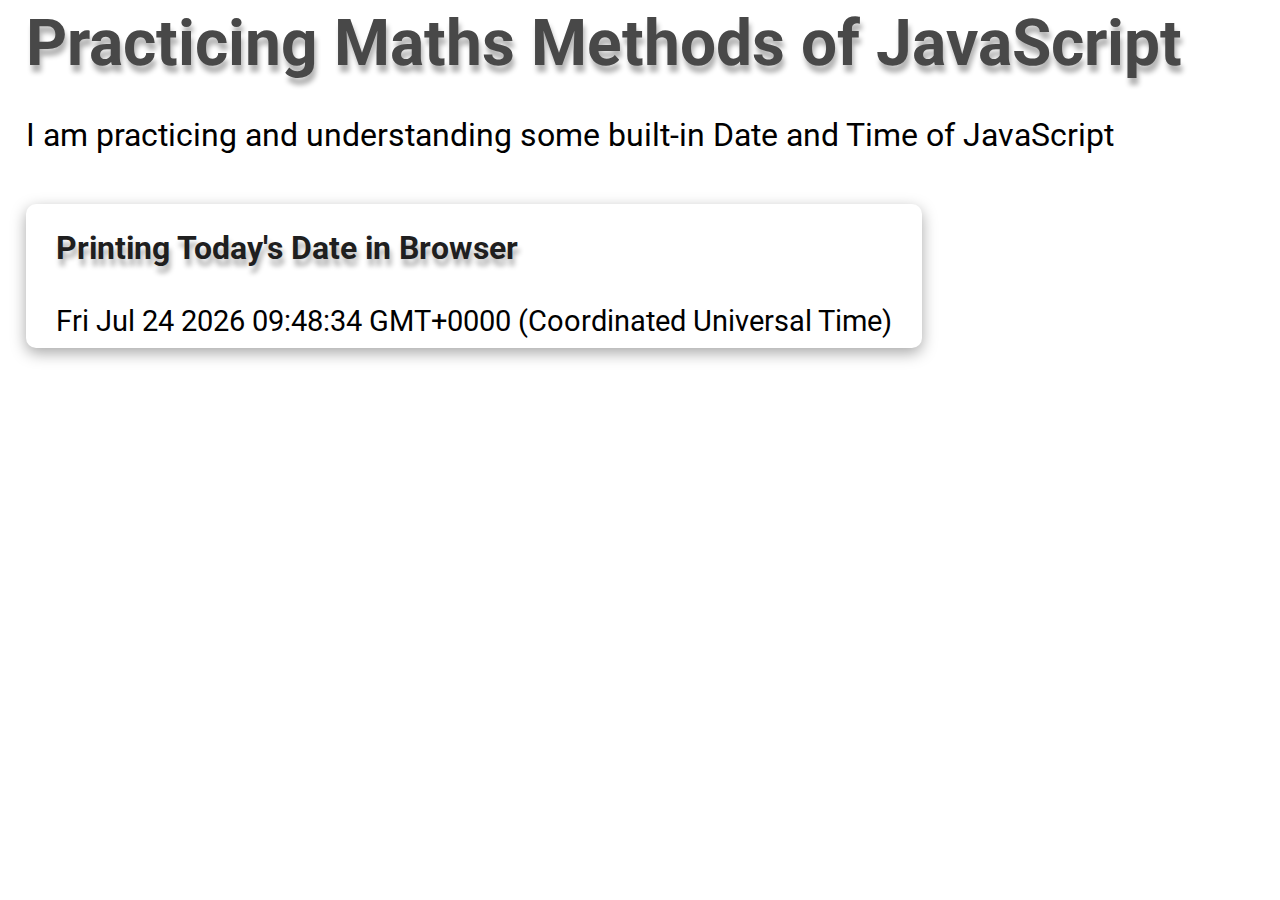
<file: Questions/Question01/q01.html>
<!DOCTYPE html>
<html lang="en">

<head>
    <meta charset="UTF-8">
    <meta name="viewport" content="width=device-width, initial-scale=1.0">
    <title>Date and Time in JavaScript | Question 01</title>
    <link rel="stylesheet" href="./../../style.css">
</head>

<body>
    <div class="container">
        <h1>Practicing Maths Methods of JavaScript</h1>
        <p>I am practicing and understanding some built-in Date and Time of JavaScript </p>
    </div>
    
</body>
<script src="./q01.js"></script>

</html>
</file>
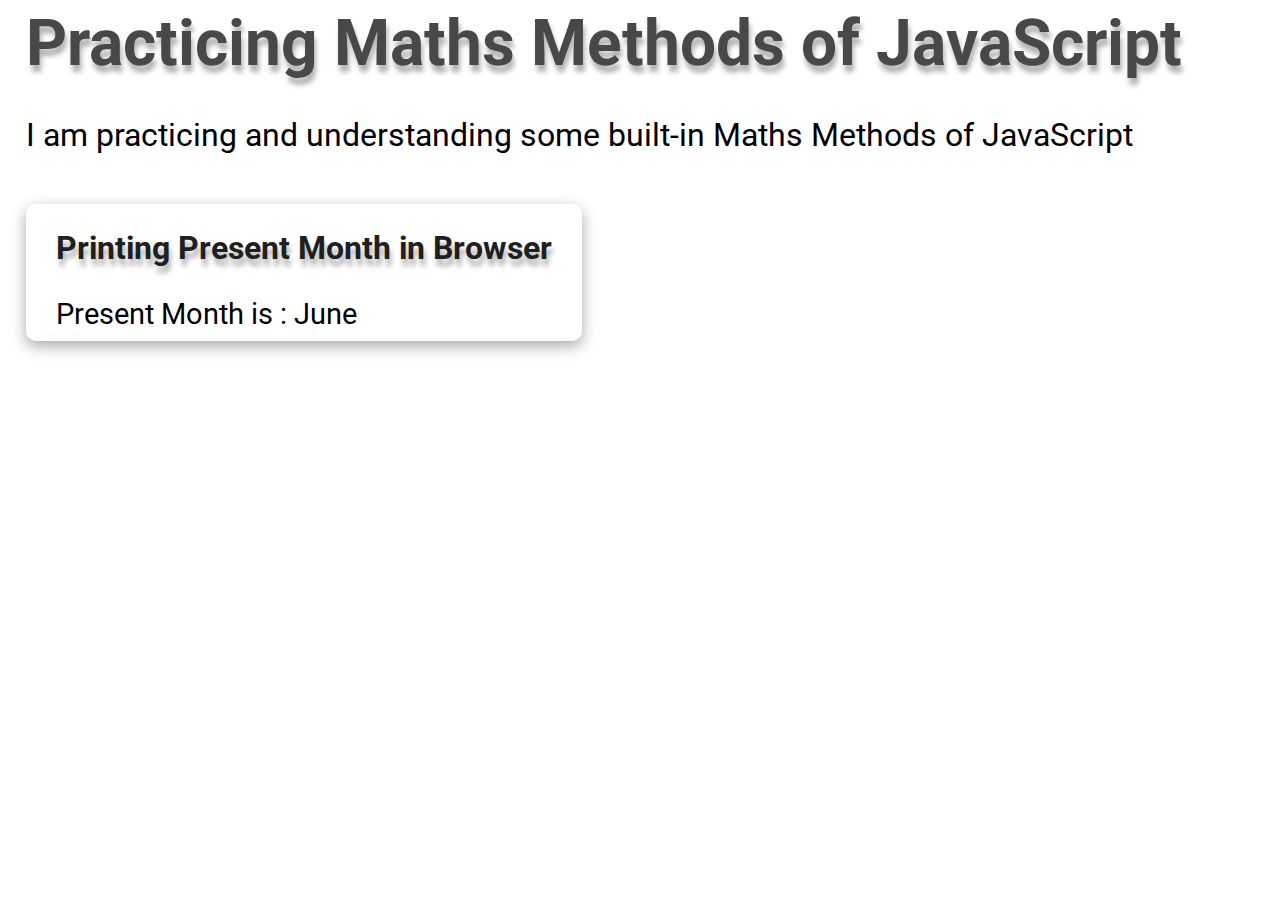
<file: Questions/Question02/q02.html>
<!DOCTYPE html>
<html lang="en">

<head>
    <meta charset="UTF-8">
    <meta name="viewport" content="width=device-width, initial-scale=1.0">
    <title>Maths Methods in JavaScript | Question 02</title>
    <link rel="stylesheet" href="./../../style.css">
</head>

<body>
    <div class="container">
        <h1>Practicing Maths Methods of JavaScript</h1>
        <p>I am practicing and understanding some built-in Maths Methods of JavaScript </p>
    </div>
    
</body>
<script src="./q02.js"></script>

</html>
</file>
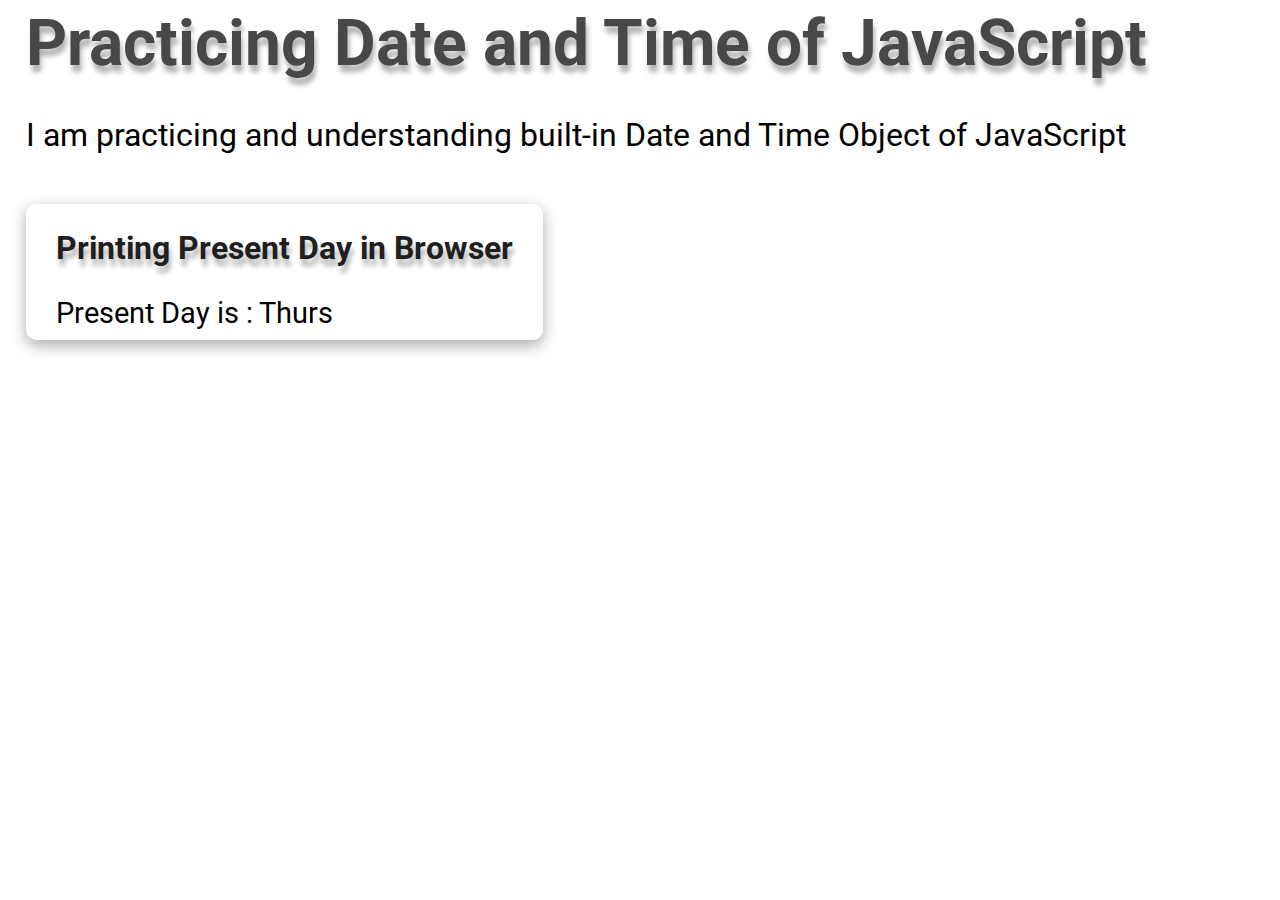
<file: Questions/Question03/q03.html>
<!DOCTYPE html>
<html lang="en">

<head>
    <meta charset="UTF-8">
    <meta name="viewport" content="width=device-width, initial-scale=1.0">
    <title>Maths Methods in JavaScript | Question 03</title>
    <link rel="stylesheet" href="./../../style.css">
</head>

<body>
    <div class="container">
        <h1>Practicing Date and Time of JavaScript</h1>
        <p>I am practicing and understanding built-in Date and Time Object of JavaScript </p>
    </div>
    
</body>
<script src="./q03.js"></script>

</html>
</file>
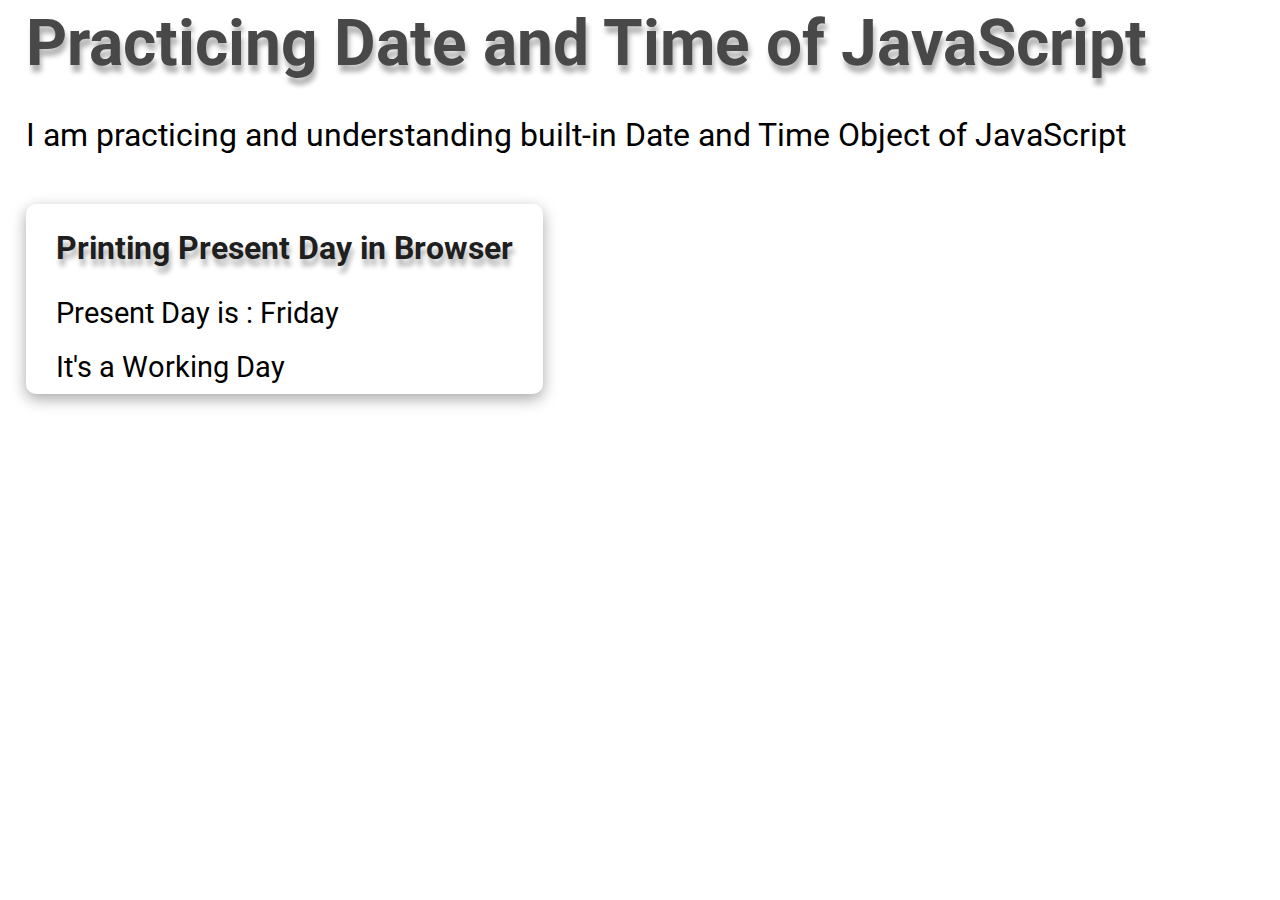
<file: Questions/Question04/q04.html>
<!DOCTYPE html>
<html lang="en">

<head>
    <meta charset="UTF-8">
    <meta name="viewport" content="width=device-width, initial-scale=1.0">
    <title>Maths Methods in JavaScript | Question 04</title>
    <link rel="stylesheet" href="./../../style.css">
</head>

<body>
    <div class="container">
        <h1>Practicing Date and Time of JavaScript</h1>
        <p>I am practicing and understanding built-in Date and Time Object of JavaScript </p>
    </div>
    
</body>
<script src="./q04.js"></script>

</html>
</file>
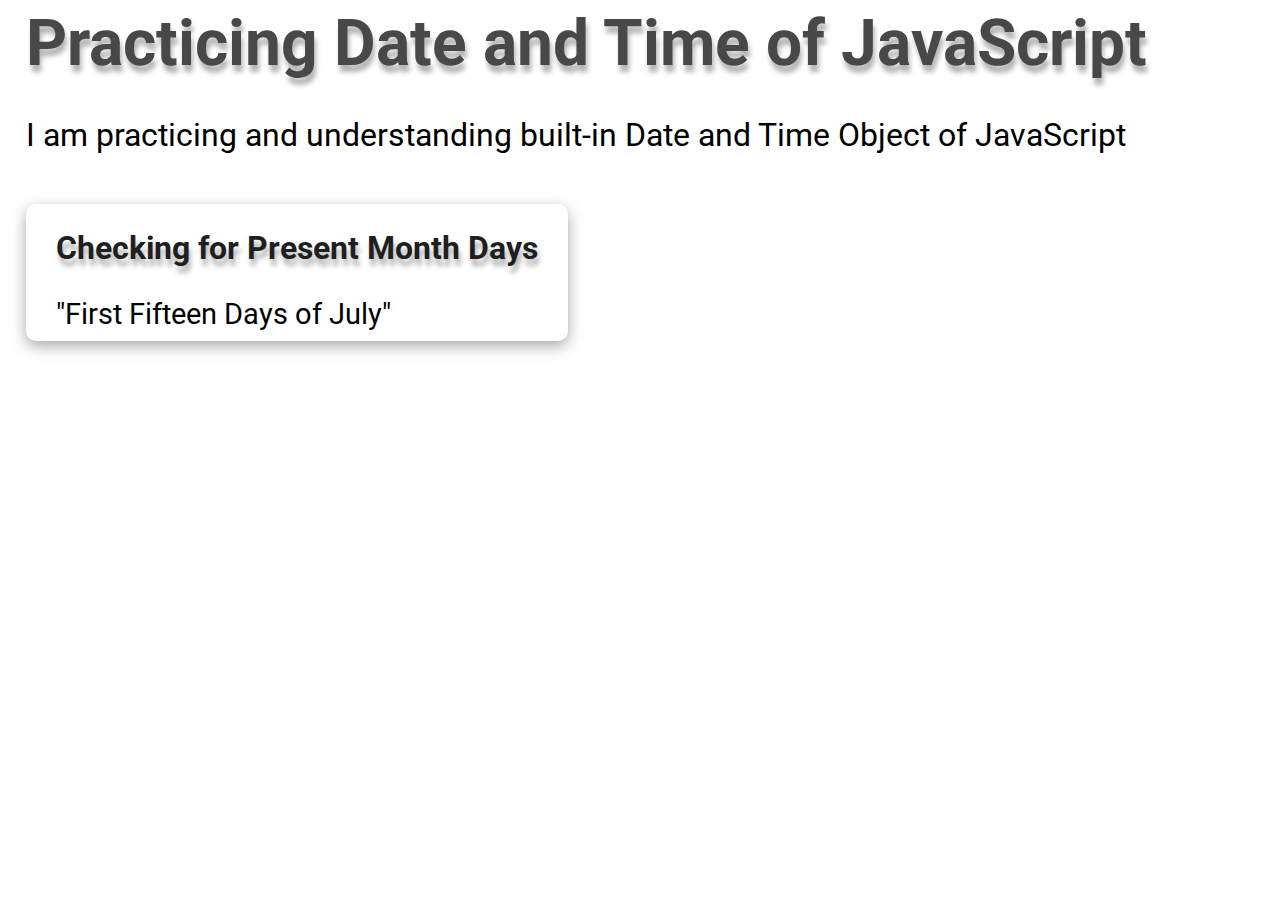
<file: Questions/Question05/q05.html>
<!DOCTYPE html>
<html lang="en">

<head>
    <meta charset="UTF-8">
    <meta name="viewport" content="width=device-width, initial-scale=1.0">
    <title>Maths Methods in JavaScript | Question 05</title>
    <link rel="stylesheet" href="./../../style.css">
</head>

<body>
    <div class="container">
        <h1>Practicing Date and Time of JavaScript</h1>
        <p>I am practicing and understanding built-in Date and Time Object of JavaScript </p>
    </div>
    
</body>
<script src="./q05.js"></script>

</html>
</file>
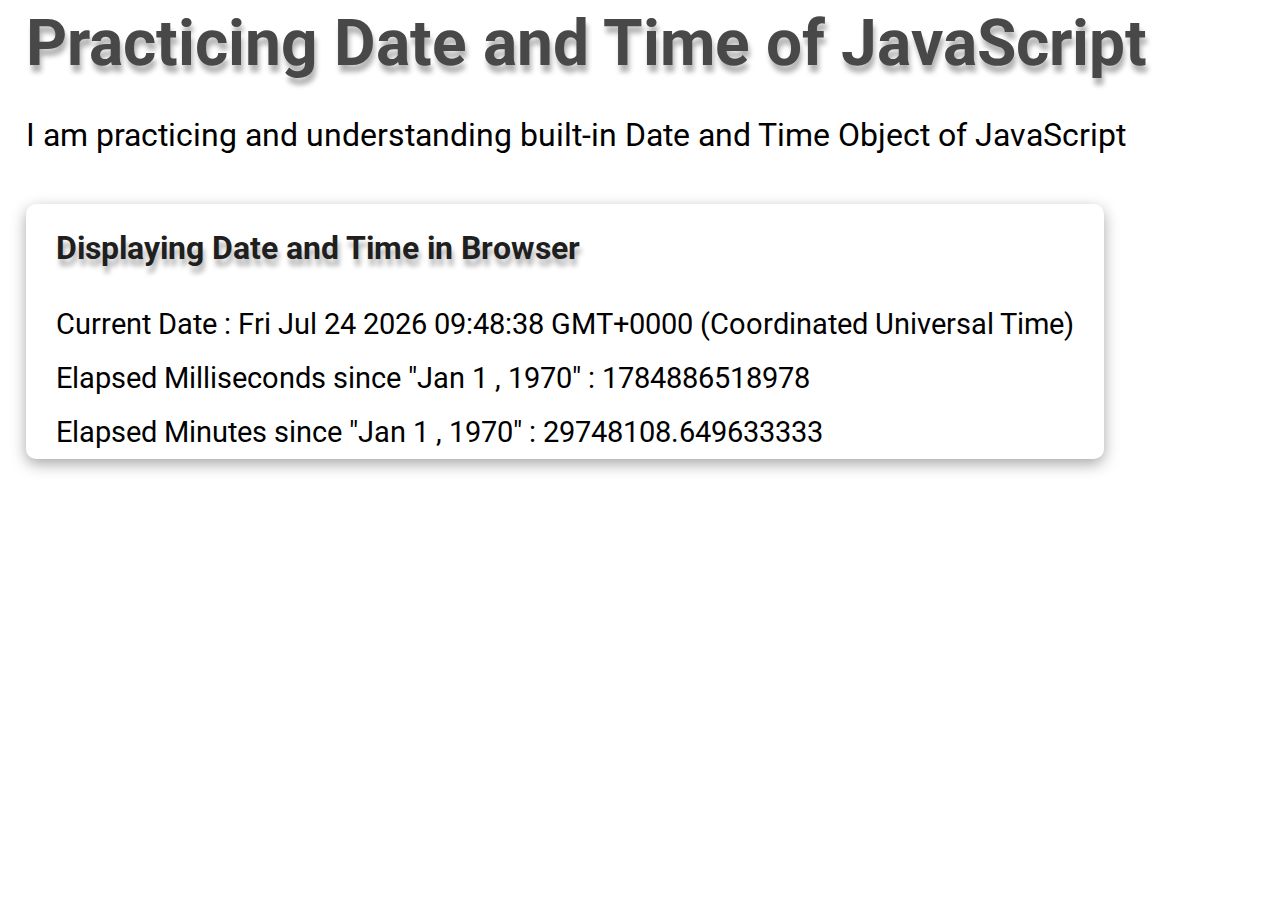
<file: Questions/Question06/q06.html>
<!DOCTYPE html>
<html lang="en">

<head>
    <meta charset="UTF-8">
    <meta name="viewport" content="width=device-width, initial-scale=1.0">
    <title>Maths Methods in JavaScript | Question06</title>
    <link rel="stylesheet" href="./../../style.css">
</head>

<body>
    <div class="container">
        <h1>Practicing Date and Time of JavaScript</h1>
        <p>I am practicing and understanding built-in Date and Time Object of JavaScript </p>
    </div>

</body>
<script src="./q06.js"></script>

</html>
</file>
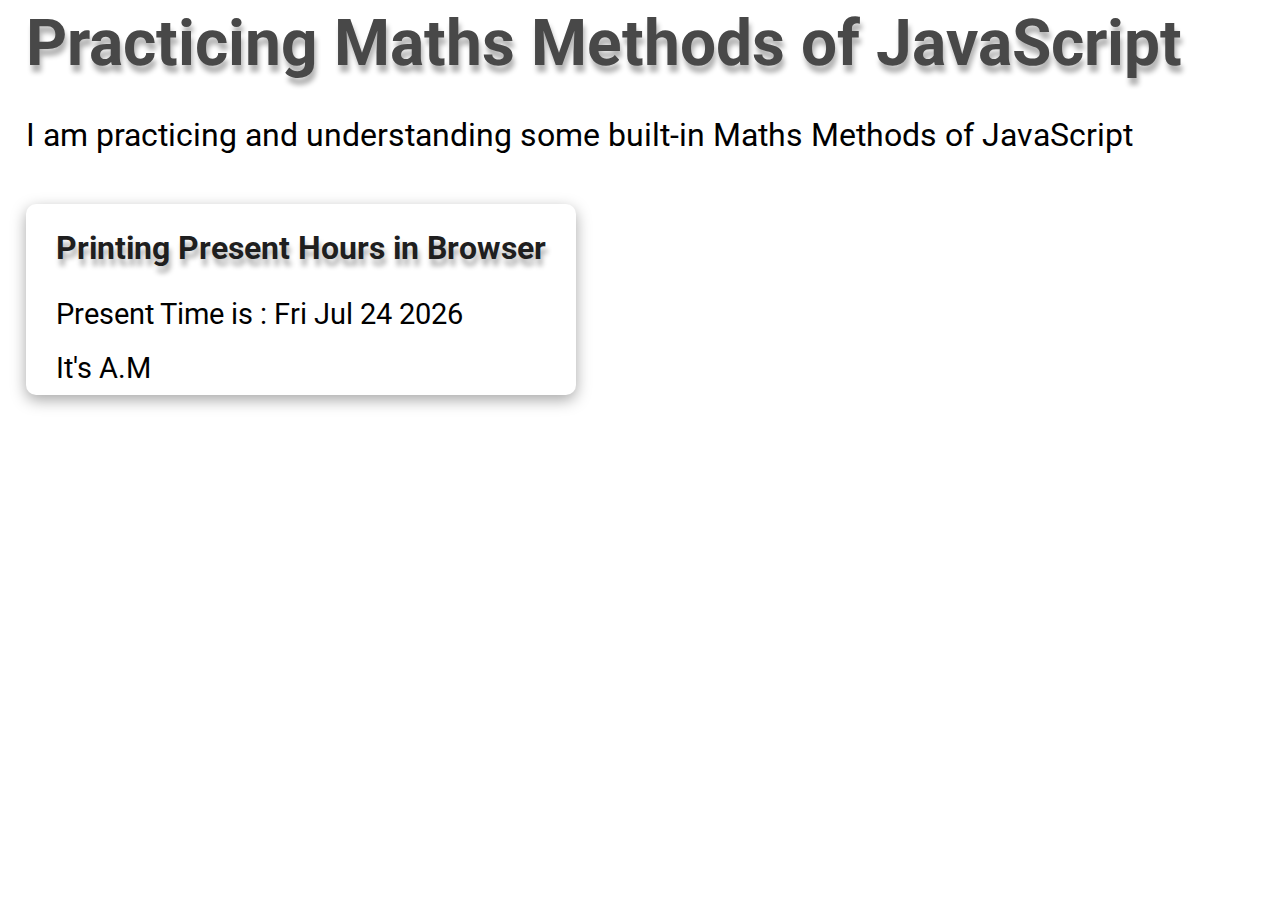
<file: Questions/Question07/q07.html>
<!DOCTYPE html>
<html lang="en">

<head>
    <meta charset="UTF-8">
    <meta name="viewport" content="width=device-width, initial-scale=1.0">
    <title>Arrays in JavaScript | Question 07</title>
    <link rel="stylesheet" href="./../../style.css">
</head>

<body>
    <div class="container">
        <h1>Practicing Maths Methods of JavaScript</h1>
        <p>I am practicing and understanding some built-in Maths Methods of JavaScript </p>
    </div>
    
</body>
<script src="./q07.js"></script>

</html>
</file>
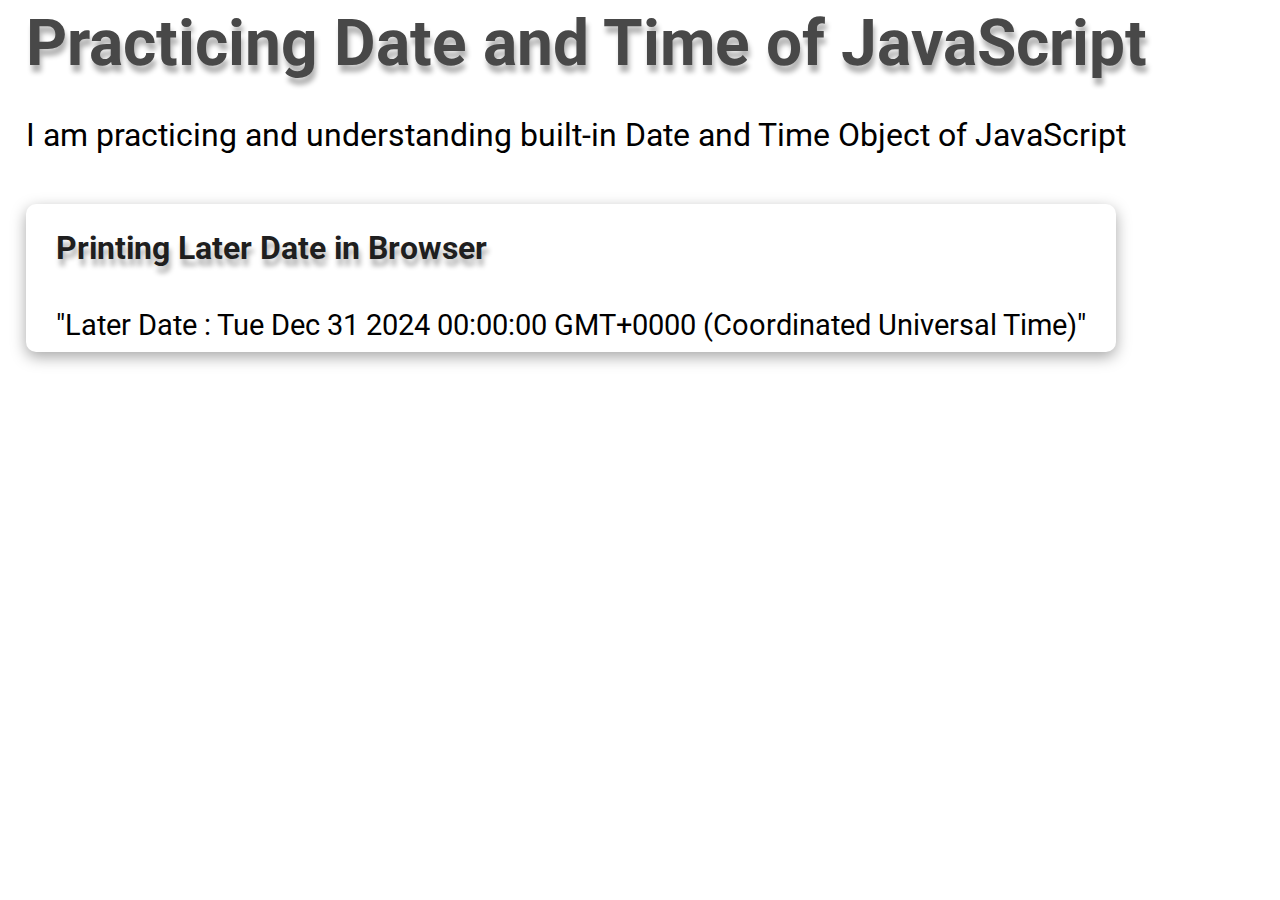
<file: Questions/Question08/q08.html>
<!DOCTYPE html>
<html lang="en">

<head>
    <meta charset="UTF-8">
    <meta name="viewport" content="width=device-width, initial-scale=1.0">
    <title>Maths Methods in JavaScript | Question 08</title>
    <link rel="stylesheet" href="./../../style.css">
</head>

<body>
    <div class="container">
        <h1>Practicing Date and Time of JavaScript</h1>
        <p>I am practicing and understanding built-in Date and Time Object of JavaScript </p>
    </div>
    
</body>
<script src="./q08.js"></script>

</html>
</file>
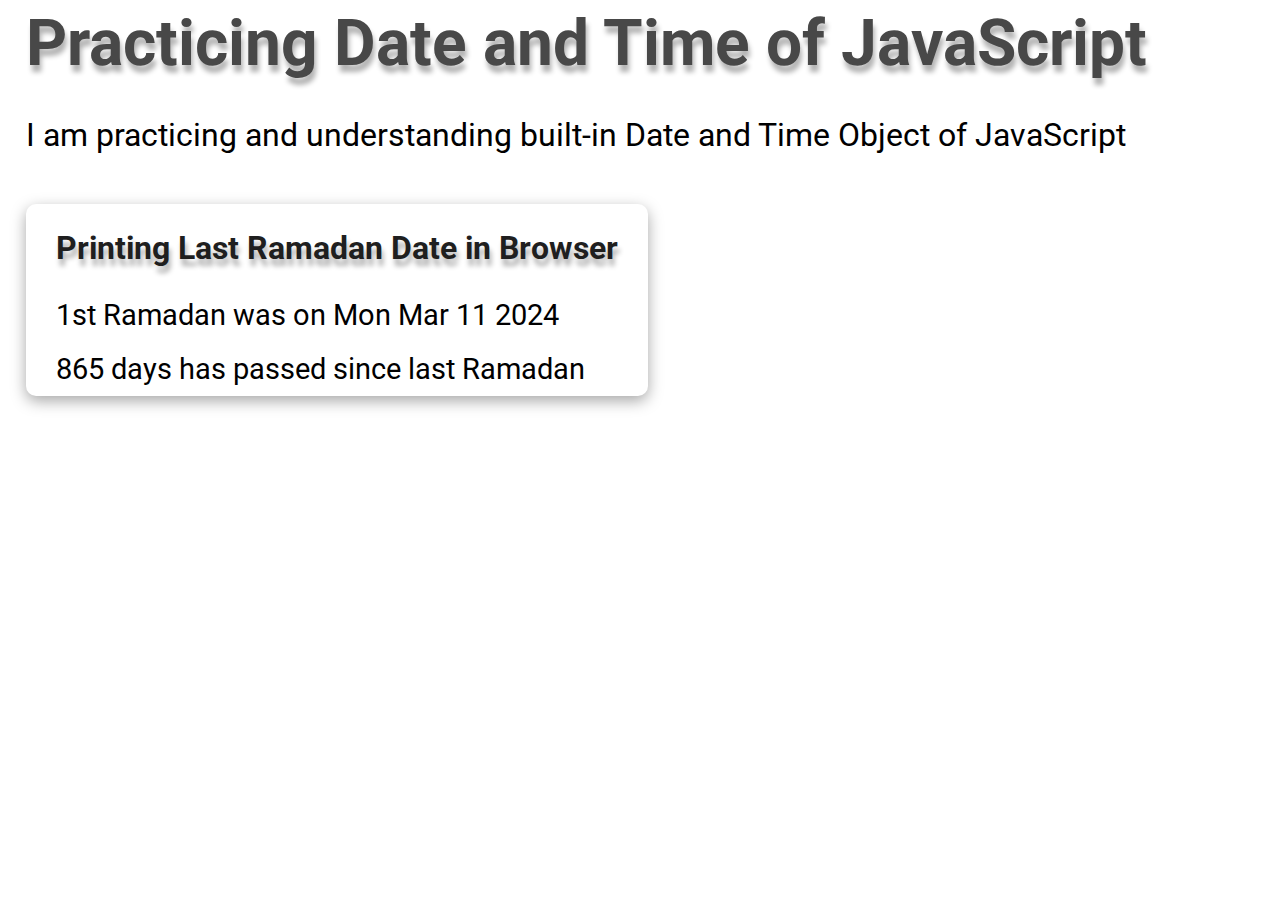
<file: Questions/Question09/q09.html>
<!DOCTYPE html>
<html lang="en">

<head>
    <meta charset="UTF-8">
    <meta name="viewport" content="width=device-width, initial-scale=1.0">
    <title>Arrays in JavaScript | Question 07</title>
    <link rel="stylesheet" href="./../../style.css">
</head>

<body>
    <div class="container">
        <h1>Practicing Date and Time of JavaScript</h1>
        <p>I am practicing and understanding built-in Date and Time Object of JavaScript </p>
    </div>
    
</body>
<script src="./q09.js"></script>

</html>
</file>
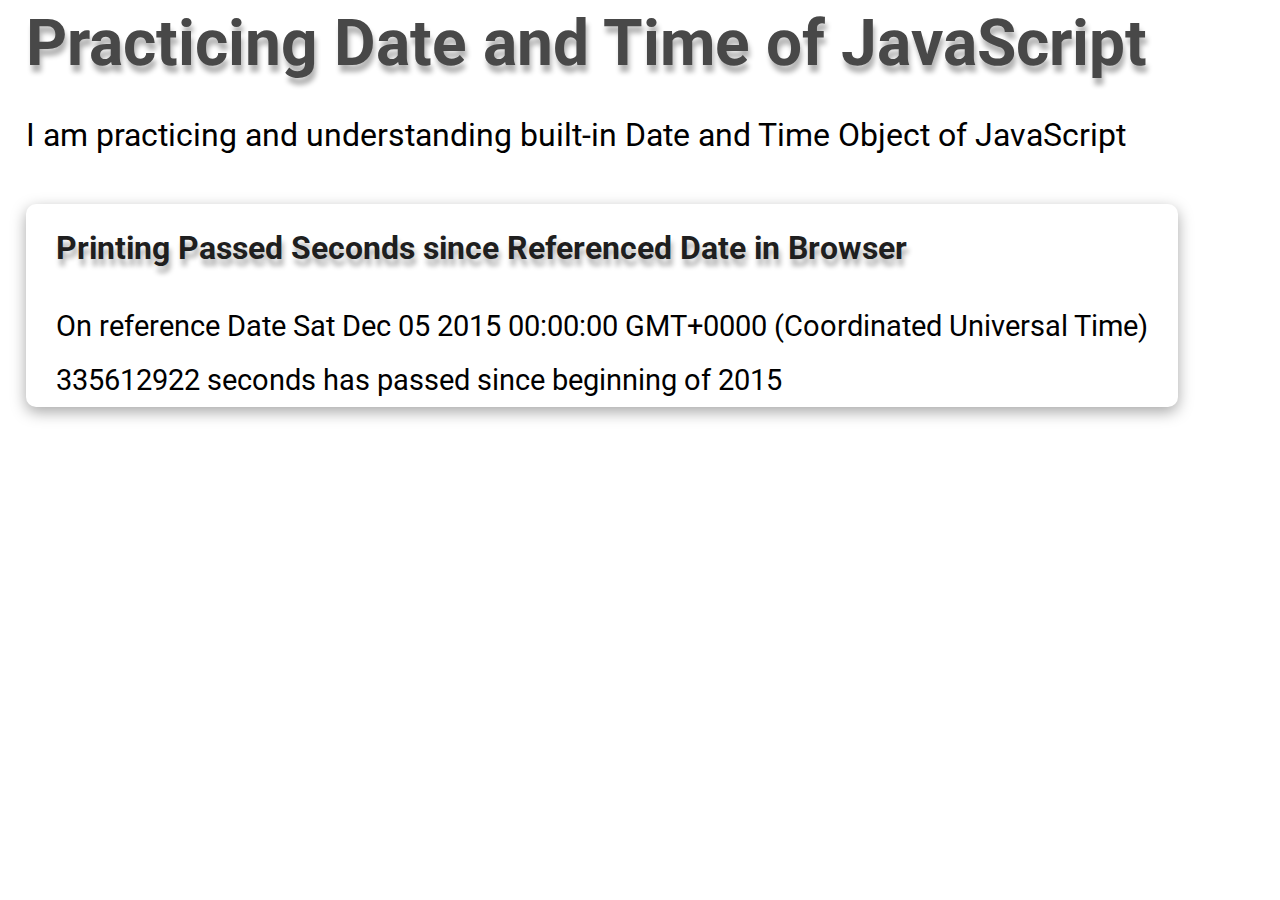
<file: Questions/Question10/q10.html>
<!DOCTYPE html>
<html lang="en">

<head>
    <meta charset="UTF-8">
    <meta name="viewport" content="width=device-width, initial-scale=1.0">
    <title>Date and Time in JavaScript | Question 10</title>
    <link rel="stylesheet" href="./../../style.css">
</head>

<body>
    <div class="container">
        <h1>Practicing Date and Time of JavaScript</h1>
        <p>I am practicing and understanding built-in Date and Time Object of JavaScript </p>
    </div>
    
</body>
<script src="./q10.js"></script>

</html>
</file>
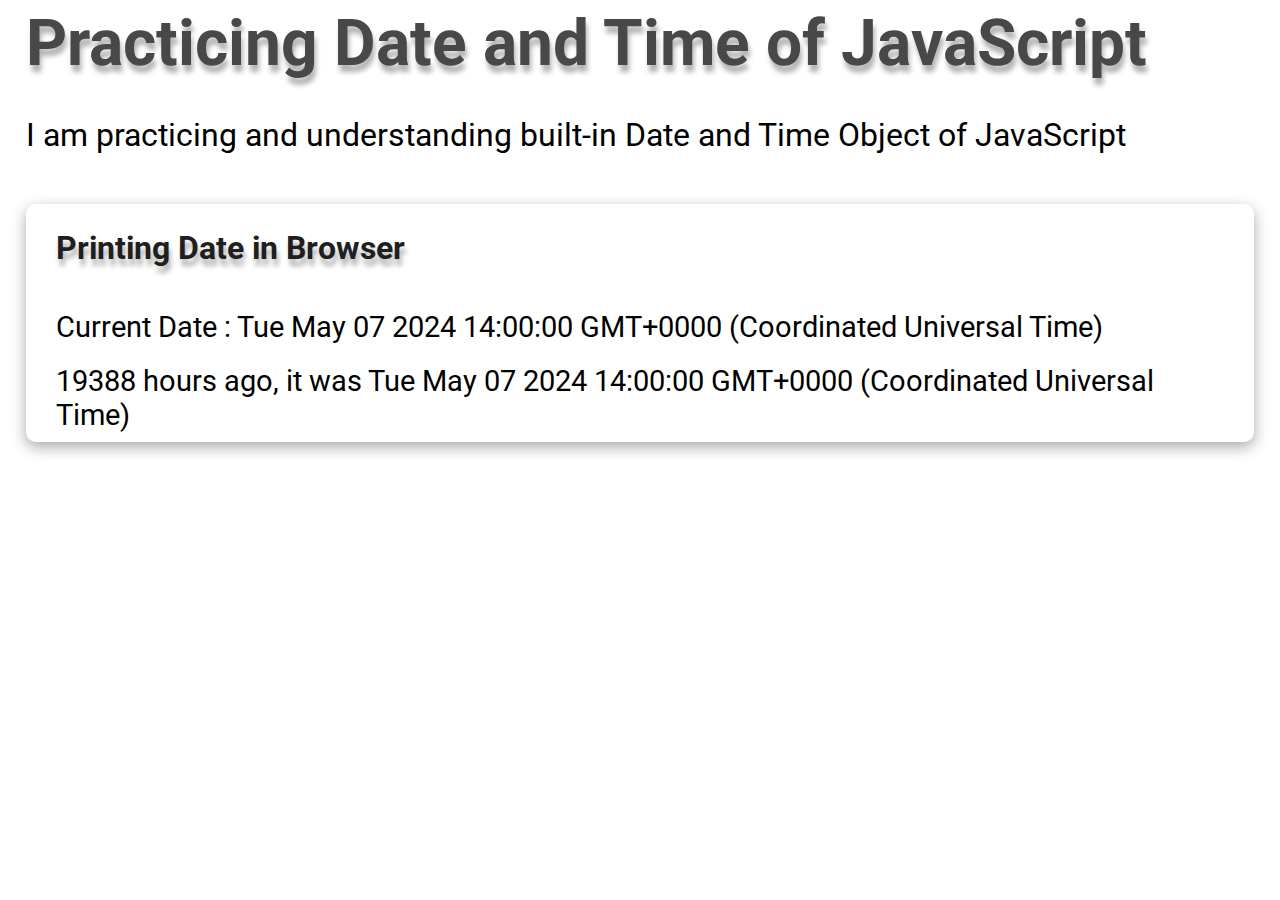
<file: Questions/Question11/q11.html>
<!DOCTYPE html>
<html lang="en">

<head>
    <meta charset="UTF-8">
    <meta name="viewport" content="width=device-width, initial-scale=1.0">
    <title>Maths Methods in JavaScript | Question 11</title>
    <link rel="stylesheet" href="./../../style.css">
</head>

<body>
    <div class="container">
        <h1>Practicing Date and Time of JavaScript</h1>
        <p>I am practicing and understanding built-in Date and Time Object of JavaScript </p>
    </div>

</body>
<script src="./q11.js"></script>

</html>
</file>
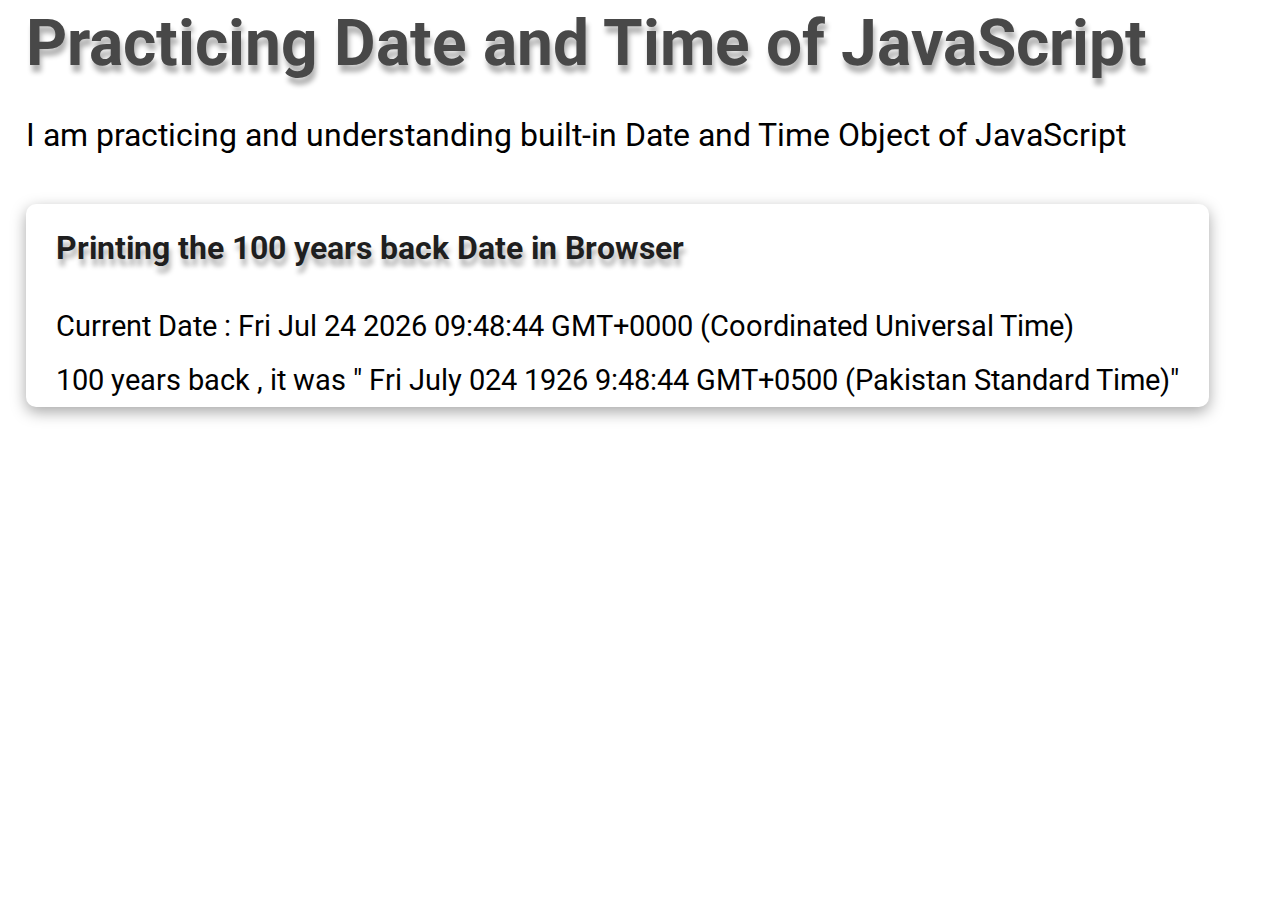
<file: Questions/Question12/q12.html>
<!DOCTYPE html>
<html lang="en">

<head>
    <meta charset="UTF-8">
    <meta name="viewport" content="width=device-width, initial-scale=1.0">
    <title>Maths Methods in JavaScript | Question 12</title>
    <link rel="stylesheet" href="./../../style.css">
</head>

<body>
    <div class="container">
        <h1>Practicing Date and Time of JavaScript</h1>
        <p>I am practicing and understanding built-in Date and Time Object of JavaScript </p>
    </div>

</body>
<script src="./q12.js"></script>

</html>
</file>
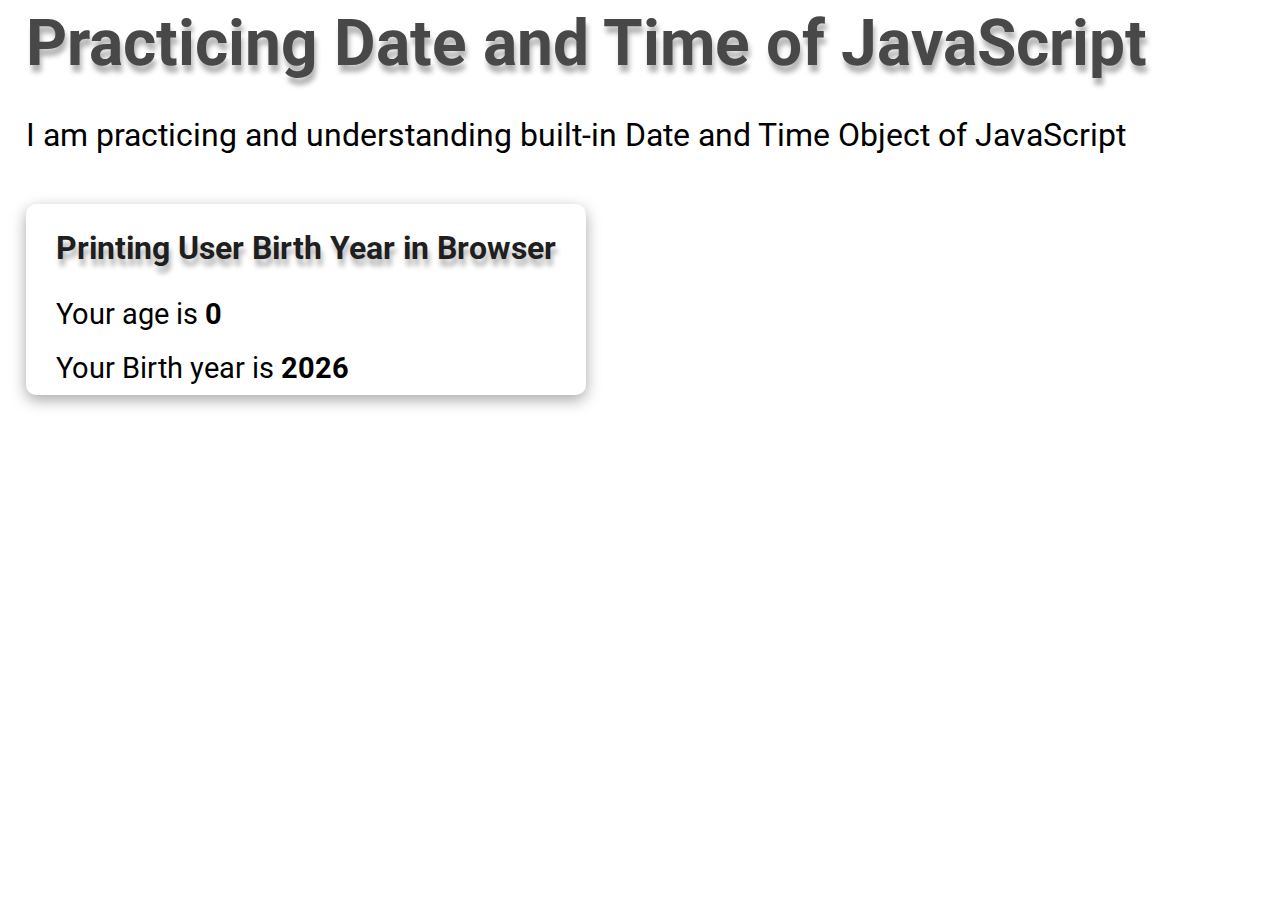
<file: Questions/Question13/q13.html>
<!DOCTYPE html>
<html lang="en">

<head>
    <meta charset="UTF-8">
    <meta name="viewport" content="width=device-width, initial-scale=1.0">
    <title>Maths Methods in JavaScript | Question 13</title>
    <link rel="stylesheet" href="./../../style.css">
</head>

<body>
    <div class="container">
        <h1>Practicing Date and Time of JavaScript</h1>
        <p>I am practicing and understanding built-in Date and Time Object of JavaScript </p>
    </div>

</body>
<script src="./q13.js"></script>

</html>
</file>
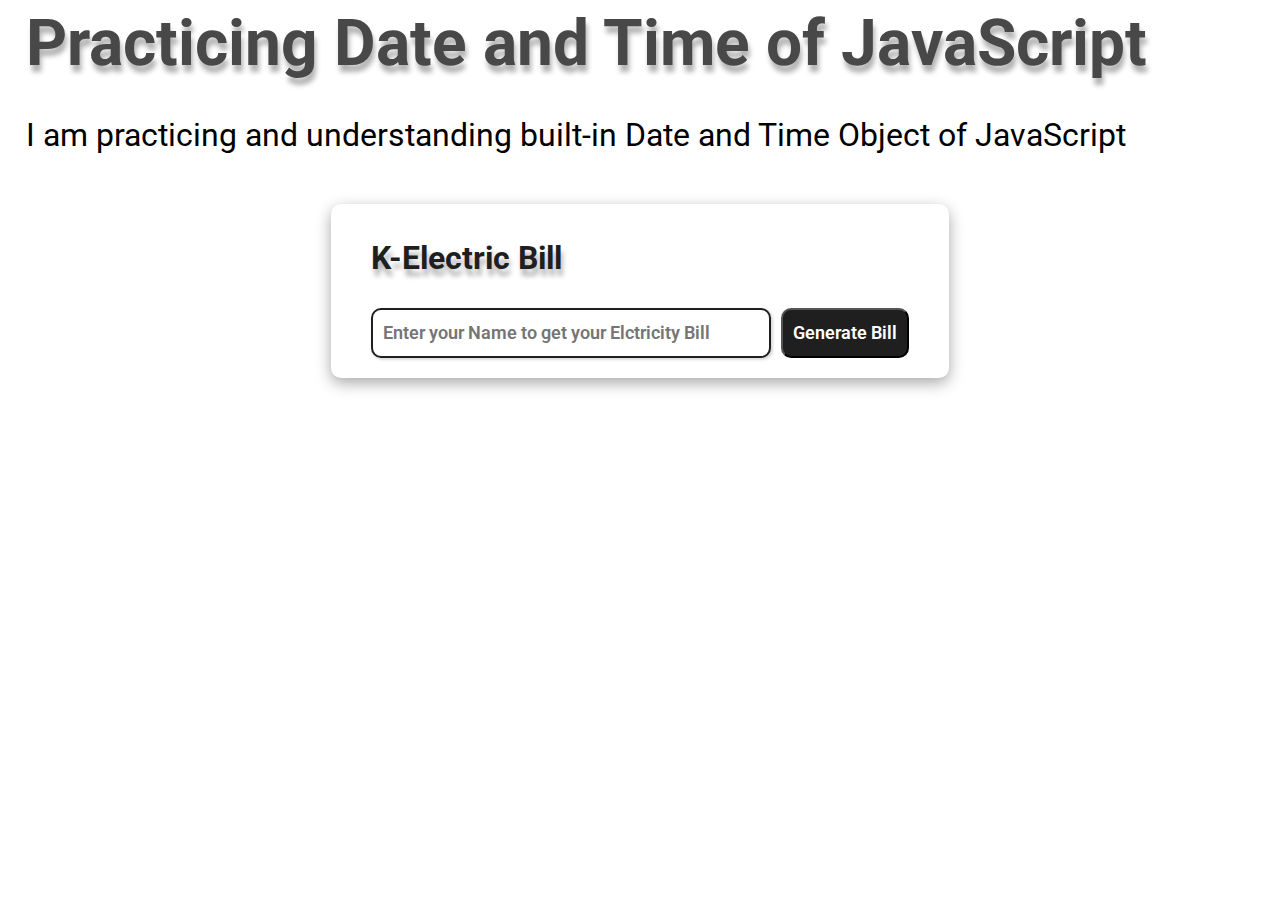
<file: Questions/Question14/q14.html>
<!DOCTYPE html>
<html lang="en">

<head>
    <meta charset="UTF-8">
    <meta name="viewport" content="width=device-width, initial-scale=1.0">
    <title>Maths Methods in JavaScript | Question06</title>
    <link rel="stylesheet" href="./../../style.css">
    <link rel="stylesheet" href="./q14.css">
</head>

<body>
    <div class="container">
        <h1>Practicing Date and Time of JavaScript</h1>
        <p>I am practicing and understanding built-in Date and Time Object of JavaScript </p>
    </div>

    <div class="card">
        <h4>K-Electric Bill</h4>
        <div id="input-field">
            <input type="text" name="Consumer-Name" id="consumer-name"
                placeholder="Enter your Name to get your Elctricity Bill">
            <button id="bill_generator-button" onclick="billGenerator()">Generate Bill</button>
        </div>

        <div id="bill-container">
            <div class="info-containers">
                <span>Consumer Name :</span>
                <strong id="userName"></strong>
            </div>
            <div class="info-containers">
                <span>Month :</span>
                <strong id="currentMonth"></strong>
            </div>
            <div class="info-containers">
                <span>Units :</span>
                <strong id="unitsCount"></strong>
            </div>
            <div class="info-containers">
                <span>Charges per Unit :</span>
                <strong id="unitCharge"></strong>
            </div>
            <div class="info-containers">
                <span>Net Amount Payable (within due date) : </span>
                <strong id="netAmount"></strong>
            </div>
            <div class="info-containers">
                <span>Late Payment Surcharge : </span>
                <strong id="latefine"></strong>
            </div>
            <div class="info-containers">
                <span>Gross Amount Payable (after due date) : </span>
                <strong id="grossAmount"></strong>
            </div>
            
        </div>
    </div>
</body>
<script src="./q14.js"></script>

</html>
</file>
<file: style.css>
/* Goblin One Font  */
@import url('https://fonts.googleapis.com/css2?family=Amarante&display=swap');
/* Roboto Font  */
@import url('https://fonts.googleapis.com/css2?family=Roboto:ital,wght@0,100;0,300;0,400;0,500;0,700;0,900;1,100;1,300;1,400;1,500;1,700;1,900&display=swap');

body {
    padding: 0% 2%;
    margin: 0%;
    /* text-align: center; */
}

* {
    box-sizing: border-box;
    font-family: "Roboto";
}


.container {
    display: flex;
    flex-direction: column;
    gap: 35px;
    margin-top: 6px;
}

h1 {
    margin: 0%;
    font-size: 4rem;
    color: #484848;
    text-shadow: 2px 7px 5px rgba(0, 0, 0, 0.3),
        0px -4px 10px rgba(255, 255, 255, 0.3);
}

p {
    font-size: 2rem;
    margin: 0%;
}

h3 {}

.page-links {
    width: 100%;
    display: flex;
    flex-direction: column;
    /* flex-wrap: wrap; */
    column-gap: 50px;
    row-gap: 20px;
    color: blue;
}

.page-links>li>a {
    font-size: 1.5rem;
    color: blue;
}

.other-page-links {
    padding: 4px;
    display: flex;
    gap: 10px;
}

h4{
    font-size: 2rem;
    margin: 2% 0%;
    margin-top: 15px;
    color: #1f1f1f;
    text-shadow: 2px 7px 5px rgba(0, 0, 0, 0.3),
        0px -4px 10px rgba(255, 255, 255, 0.3);
}

.card{
    width: fit-content;
    border-radius: 10px;
    display: flex;
    flex-direction: column;
    gap: 20px;
    font-size: 1.8rem;
    padding:10px 30px;
    margin-top: 50px;
    box-shadow: rgba(0, 0, 0, 0.35) 0px 5px 15px;
}

.card>h3{
    color: black;
}
</file>
<file: Questions/Question14/q14.css>
.card {
    margin: 50px auto;
    padding: 20px 40px;
}

#input-field {
    width: 100%;
    height: fit-content;
    display: flex;
    gap: 10px;
}

#consumer-name {
    width: 400px;
    height: 50px;
    font-size: 18px;
    font-weight: 600;
    padding: 2px 10px;
    border: 2px solid #1f1f1f;
    border-radius: 10px;
    outline: none;
    box-shadow: rgba(0, 0, 0, 0.15) 1.95px 1.95px 2.6px;
}

#consumer-name:hover {
    border: 2px solid rgb(136, 136, 242);
    scale: 1.02;
    transition: scale 0.6s;
}

#bill_generator-button {
    width: fit-content;
    padding: 10px;
    background-color: #1f1f1f;
    color: #fff;
    font-size: 18px;
    font-weight: 600;
    border-radius: 10px;
    transition: scale 0.6s;
}

#bill_generator-button:hover {
    scale: 1.1;
}


#bill-container{
    width: fit-content;
    border: 2px solid black;
    padding: 30px 20px;
    display: flex;
    flex-direction: column;
    gap: 10px;
    display: none;
    border-radius: 10px;
}
</file>
